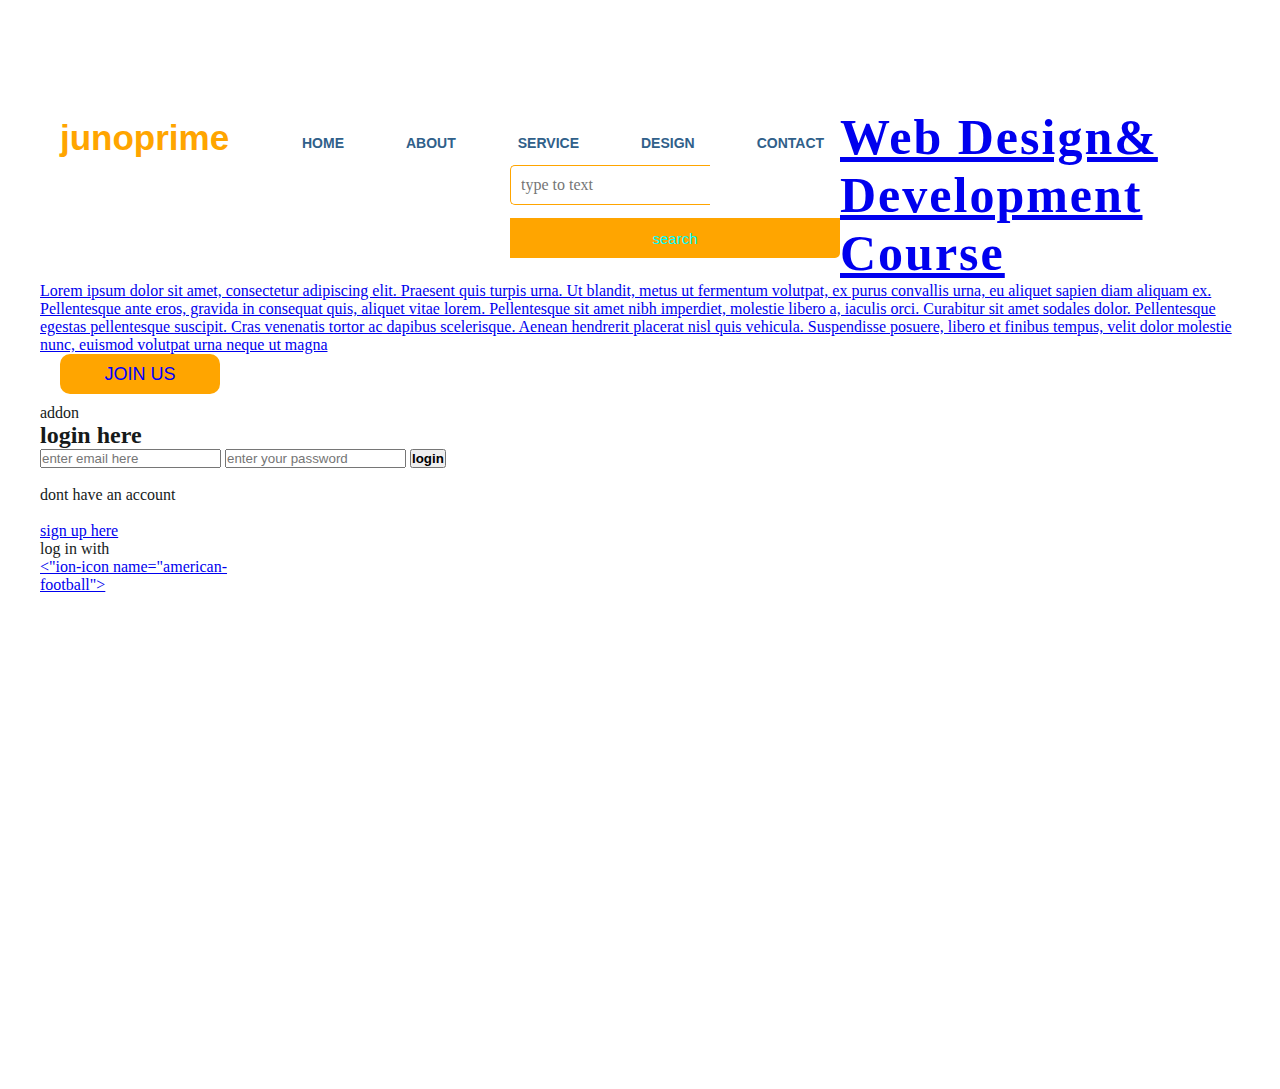
<file: index.html>
<!DOCTYPE html>
<html>
    <head>
        <title>webpage design</title>
        <link rel="stylesheet"href="style.css">
    </head>
    <body>
        <div class="main">
        <div class="navbar">
        <div class="icon">
        <h2 class="logo">junoprime</h2>
        </div>
        <div classs=""menu">
        <ul>
            <li><a href="#">HOME</li></a>
            <li><a href="#">ABOUT</li></a>
            <li><a href="#">SERVICE</li></a>
            <li><a href="#">DESIGN</li></a>
            <li><a href="#">CONTACT</li></a>
         </ul></div>
         <div class="search">
             <input class="srch"type="search"name="blah"placeholder="type to text">
             <a href="#"> 
                 <button class="btn">search</button>
        </div>
        <div class="content">
            <h1>Web Design&<br><span>Development</span><br>Course</h1>
            <p class="par">Lorem ipsum dolor sit amet, consectetur adipiscing elit. Praesent quis turpis urna. Ut blandit, metus ut fermentum volutpat, ex purus convallis urna, eu aliquet sapien diam aliquam ex. Pellentesque ante eros, gravida in consequat quis, aliquet vitae lorem. Pellentesque sit amet nibh imperdiet, molestie libero a, iaculis orci. Curabitur sit amet sodales dolor. Pellentesque egestas pellentesque suscipit. Cras venenatis tortor ac dapibus scelerisque. Aenean hendrerit placerat nisl quis vehicula. Suspendisse posuere, libero et finibus tempus, velit dolor molestie nunc, euismod volutpat urna neque ut magna</p>
        </p>
 <button class="cn"><a href="style.css">JOIN US</a></button>  
 <p>addon</p>
 <div class="form"></div>
 <h2>login here</h2>
 <input type="email"name="email"placeholder="enter email here">
 <input type="password"name="email"placeholder="enter your password">
 <button class="btnn"><a href="#">login</a></button><br><br>

 <p class="link">dont have an account</p><br>
 <a href="#">sign up here</a>
 <p class="liw">log in with</p>
 </div>
 <div class="icon">
 <a href="#"><"ion-icon name="american-football"></ion-icon></a>
 </div>
 
    
    
    
    
    
    
    
    
    
    
    
    
    
    
    
    
    
    
    
    
    
    
    
    
    
    
    
    
    
    
    
    
    
    
    
    
    
    </body>
</html>
</file>
<file: style.css>
*{
    margin: 0;
    padding:0;
}

.main{
    width: 100%;
    background: linear-gradient(to top, rgba (0,0,0,0.5) 50%,rgba (0,0,0,0.5) 50%), url(/Users/lekhaarun/Desktop/ website/Sea turtle.jpg)
    background-position: center;
    background-size: cover; 
    height: 109vh; 

}

.navbar{
    width: 1200px;
    height: 75px;
    margin: auto;
}

.icon{
    width: 200px;
    float: left;
    height: 70px;
}

.logo{
    color: orange;
    font-size: 35px;
    font-family: Arial;
    padding-left: 20px;
    float: left;
    padding-top: 10px;
}

.menu{
    width: 400px;
    float: left;
    height: 70px;
}

ul{
    float: left;
    display: flex;
    justify-content: center;
    align-items: center;
}
ul li{
    list-style: none;
    margin-left: 62px;
    margin-top: 27px;
    font-size: 14px;
}

ul li a{ 
    text-decoration: none;
    color: rgb(48, 96, 138);
    font-family: Arial;
    font-weight: bold;
}
ul li a:hover{
    color: orangered;
}

.search{
    width: 330px;
    float: left;
    margin-left: 270px;
}

.srch{
    font-family: 'Times New Roman';
    width: 200px;
    height: 40px;
    background: transparent;
    border: 1px solid orange;
    margin-top: 13px;
    color: azure;
    border-right: none;
    font-size: 16px;
    float: left;
    padding: 10px;
    border-bottom-left-radius: 5px;
    border-top-left-radius: 5px;
}
.btn{
    width: 100%;
    height: 40px;
    background: orange;
    border: 2px solid orange;
    margin-top: 13px;
    color: aqua;
    font-size: 15px;
    border-bottom-right-radius: 5px;
    border-bottom-right-radius: 5px;
}
.btn:focus{
    outline: none;
}
.search:focus{
    outline: none;
}
.content{
    width: 1200px;
    height: auto;
    margin: auto;
    color: rgb(22, 26, 26);
    position: relative;
}
.content.par{
    padding-left: 20px;
    padding-bottom: 25px;
    font-family: Arial;
    letter-spacing: 1.2px;
    line-height: 30px;
}
.content h1{
    font-family: 'Times New Roman';
    font-size: 50px;
    padding-left: 20px;
    margin-top: 9%;
    letter-spacing: 2px;
}
.content .cn{
    width: 160px;
    height: 40px;
    background: orange;
    border: none;
    margin-bottom: 10px;
    margin-left: 20px;
    font-size: 18px;
    border-radius: 10px;
    cursor: pointer;
}
.content .cn a{
    text-decoration: none;
    color: blue;
    transition: .3s ease;
}
.form{
    width: 250px;
    height: 380px;
    background: linear-gradient(to top,rgba(0,0,0,0.8) 50%,0,0,0,0.8) 50%;
    position:  absolute;
    top: -100px;
    left: 870px;
    border-radius: 10px;
    padding: 25px;
}
.form h2{
    width: 220px;
    font-family: sans-serif;
    text-align: center;
    color: orange;
    font-size: 22px;
    background-color: aliceblue;
    border-radius: 10px;
    margin: 2px;
    padding: 8px;
}
.form input{
    width: 240px;
    height: 35px;
    background: transparent;
    border-bottom: 1px solid orange;
    border-top: none;
    border-right: none;
    border-left: none;
    color: aliceblue;
    font-size: 15px;
    letter-spacing: 1px;
    margin-top: 10px;
    font-family: sans-serif;
}
.form input:focus{
    outline: none;
}
placeholder{
    color: white;
    font-family: Arial;
}
.btrn{
    width: 240px;
    height: 40px;
    background: orange;
    border: none;
    margin-top: 10px;
    font-size: 11px;
    border-radius: 10px;
    cursor: pointer;
    color: white ; 
}
.btnn:hover{
    background: rgb(251, 0, 255);
    color: orange;
}
.btnn a{
    text-decoration: none;
    color: black;
    font-weight: bold;
}
.form .link{
    font-family: Arial, Helvetica, sans-serif;
font-size: 17px;
padding-top: 20px;
text-align: center;
}
</file>
